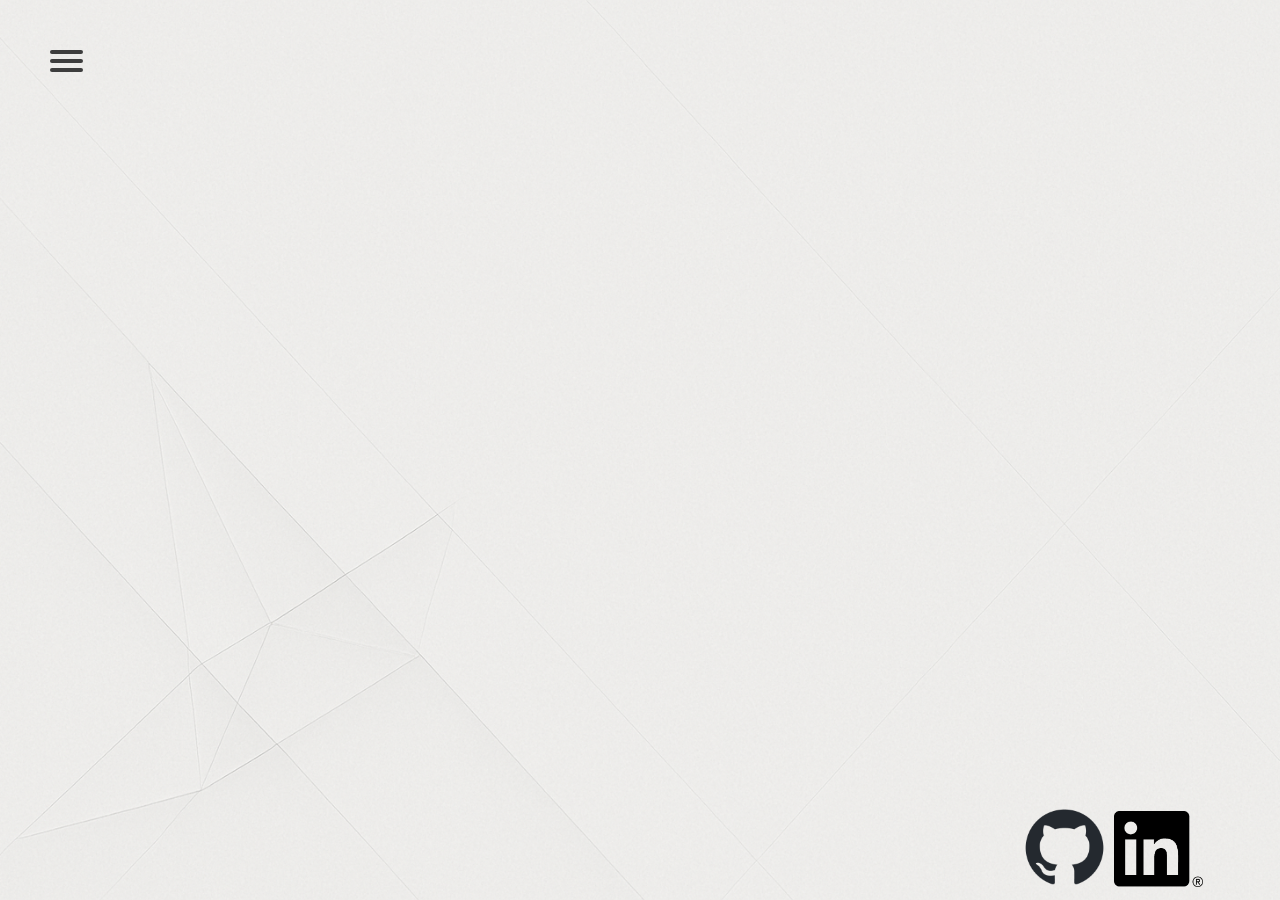
<file: index.html>
<!DOCTYPE html>
<html lang="en">

<head>
  <meta charset="UTF-8" />
  <link rel="icon" type="image/svg+xml" href="/images/selfportraitPolygon.png" />
  <meta name="viewport" content="width=device-width, initial-scale=1.0" />
  <title>Dennis Nevbäck portfölj</title>
  <script type="module" crossorigin src="/assets/index-CuW3aZi5.js"></script>
  <link rel="stylesheet" crossorigin href="/assets/index-BzmTEp67.css">
</head>

<body>
  <div id="root"></div>
</body>

</html>
</file>
